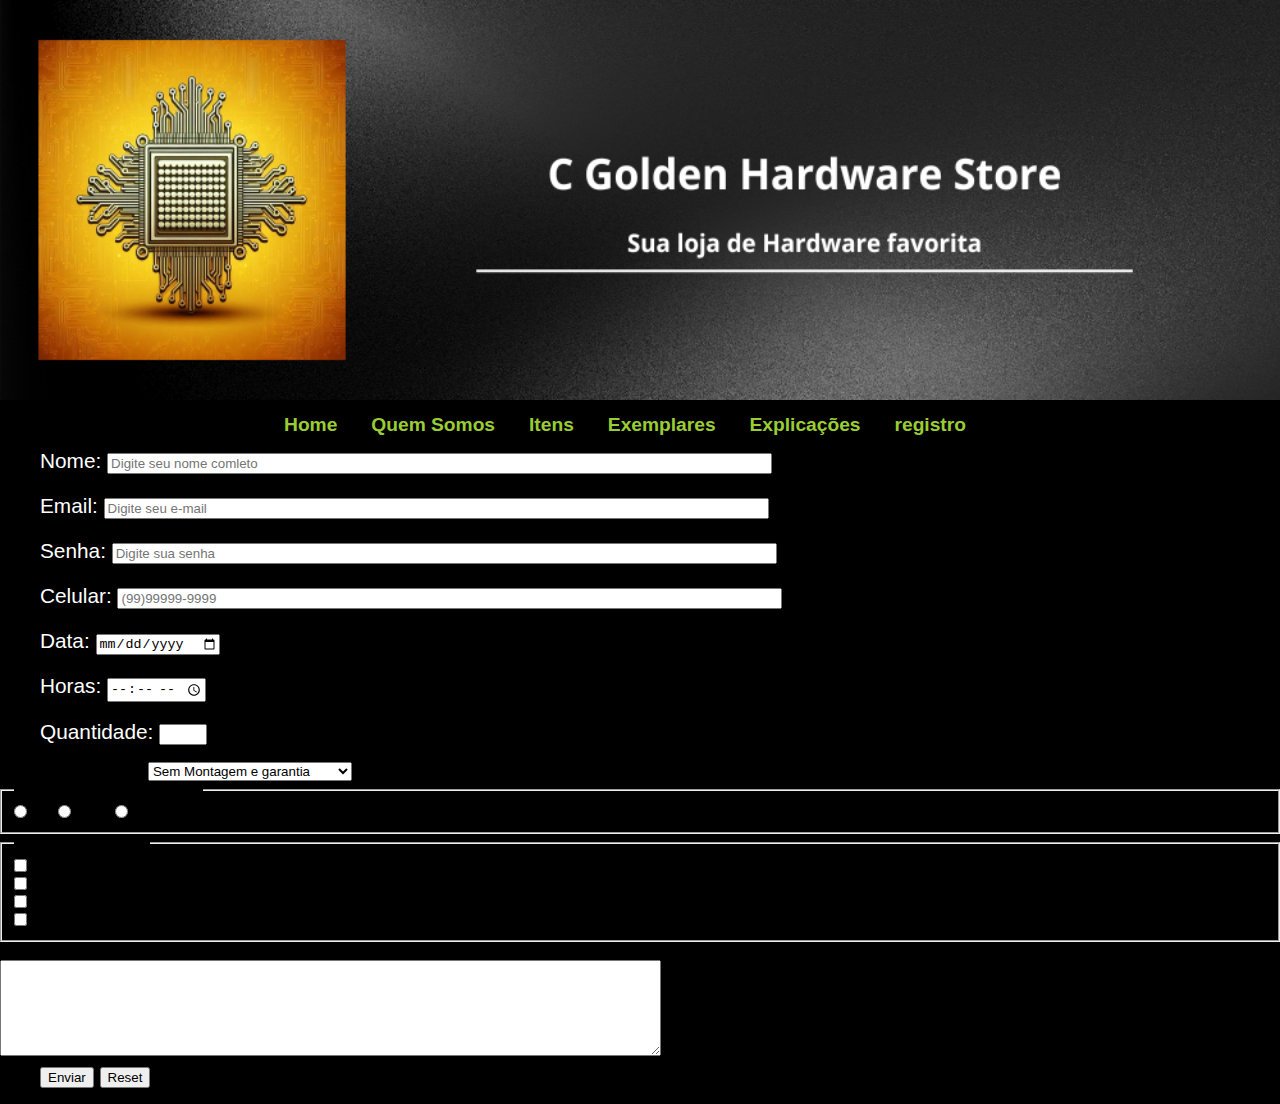
<file: registro.html>
<!DOCTYPE html>
<html lang="pt-br">

<head>
    <meta charset="UTF-8">
    <meta name="viewport" content="width=device-width, initial-scale=1.0">
    <title>Registro</title>
    <link rel="stylesheet" type="text/css" href="Estilo.css">
</head>

<body>
    <img id="banner" src="imagens/C Golden Hardware Store.png">
    <nav>
        <a class="a-menu" href="index.html" target="_blank">Home</a>
        <a class="a-menu" href="#Quem-somos">Quem Somos</a>
        <a class="a-menu" href="#Itens">Itens</a>
        <a class="a-menu" href="#Exemplares">Exemplares</a>
        <a class="a-menu" href="#Explicações">Explicações</a>
        <a class="a-menu" href="registro.html">registro</a>
    </nav>

    <form name="inscricao" method="get" action="registro.html">
        <p>
            <label for="nome">Nome:</label>
            <input id="nome" name="nome_completo" type="text" size="80" placeholder="Digite seu nome comleto">
        </p>
        <p>
            <label for="email">Email:</label>
            <input focus type="email" id="email" name="email" size="80" placeholder="Digite seu e-mail">
        </p>
        <p>
            <label for="senha">Senha:</label>
            <input type="password" name="senha" id="senha" size="80" placeholder="Digite sua senha">
        </p>
        <p>
            <label for="celular">Celular:</label>
            <input type="tel" name="celular" id="celular" size="80" placeholder="(99)99999-9999"
                pattern="^\(\d{2}\)\d{5}-\d{4}$" />
        </p>
        <p>
            <label for="data">Data:</label>
            <input type="date" name="data" id="data">
        </p>
        <p>
            <label for="hora">Horas:</label>
            <input type="time" name="hora" id="hora">
        </p>
        <p>
            <label for="quantidade">Quantidade:</label>
            <input type="number" name="quantidade" id="quantidade" min="1" max="5" step="1">
        </p>
        <label for="tipo">Montagem e Garantia:</label>
        <select name="tipo" id="tipo">
            <option value="sem-montagem">Sem Montagem e garantia</option>
            <option value="Montagem-s">Montagem apenas</option>
            <option value="Montagem-1">Montagem e 1 ano de garantia</option>
            <option value="Montagem-2">Montagem e 1 ano de garantia</option>
            <option value="Montagem-3">Montagem e 1 ano de garantia</option>
        </select>

        <fieldset>
            <legend>Horario de Entrega Preferida</legend>
            <input name="dia" id="dia" type="radio">
            <label for="dia">Dia</label>
            <input name="tarde" id="tarde" type="radio">
            <label for="tarde">Tarde</label>
            <input name="noite" id="noite" type="radio">
            <label for="noite">Noite</label>
        </fieldset>

        <fieldset>
            <legend>Onde nos conheceu?</legend>
            <input id="insta" type="checkbox" name="origem" value="instagram">
            <label for="insta">instagram</label><br>
            <input id=" face" type="checkbox" name="origem" value="facebook">
            <label for="face">facebook</label><br>
            <input id="youtube" type="checkbox" name="origem" value="youtube">
            <label for="youtube">youtube</label><br>
            <input id="outro" type="checkbox" name="origem" value="outro">
            <label for="outro">outro</label><br>
        </fieldset>
        <label for="msg">Observações:</label><br>
        <textarea id="msg" cols="80" rows="6"></textarea>
        <p>
            <input type="submit" name="botao_enviar" value="Enviar">
            <input type="reset" name="botao_limpar" id="Limpar">
        </p>
    </form>
</body>
</file>
<file: Estilo.css>
* {
    margin: 0;
    padding: 1;
}
body {
    background-color: black;
}
header {
    width: 100%;
    height: 400px;
}
#banner {
    width: 100%;
    height: 400px;
}
nav {
    background-color: black;
    text-align: center;
    padding: 10px;
}
.a-menu {
    font: 1.2rem 'Avenir', 'Lato', sans-serif;
    text-decoration: none;
    margin-right: 30px;
    font-weight: bold;
}
.a-menu:link,
.a-menu:visited {
    color: yellowgreen;
}

.a-menu:hover,
.a-menu:active {
    color: yellow;
}
article {
    width: 100%;
    background-color: black;
    padding: 20px;
    box-sizing: border-box;
}
h1 {
    font-family: 'Bookman Old Style', cursive;
    font-size: 3rem;
    color: #ffffeb;
    text-align: center;
    margin-bottom: 30px;
}
h2 {
    font-family: 'Bookman Old Style', cursive;
    font-size: 2rem;
    color: #ffffeb;
    text-align: left;
    margin-bottom: 30px;
}
section {
    padding: 20px;
}
p {
    font-family: 'Bell-MT', 'Avenir', sans-serif;
    font-size: 1.3rem;
    color: white;
    text-align: justify;
    margin-bottom: 15px;
    text-indent: 40px;
    line-height: 30px;
}
#negrito {
    font-weight: bold;
}
#Itens {
    background-color: black;
    padding: 20px;
}
#Itens h2 {
    color: whitesmoke;
}
ul {
    list-style-type: circle;
    padding: 20px 50px;
}
li {
    font: 1.2rem 'Avenir', 'Lato', sans-serif;
    color: white;
    margin-bottom: 10px;
}
#Quem-somos {
    background-color: rgb(73, 83, 92);
    padding: 20px;
}
#container{
    display: flex;
}
.card{
    background-color: darkslategray;
    margin: 10px;
    width: 25%;
    color: white;
}
.card img{
    width: 100%;
}
.card-content{
    padding: 10px;
}
video{
 width: 1300px;
 padding-left: 150px;
}
</file>
